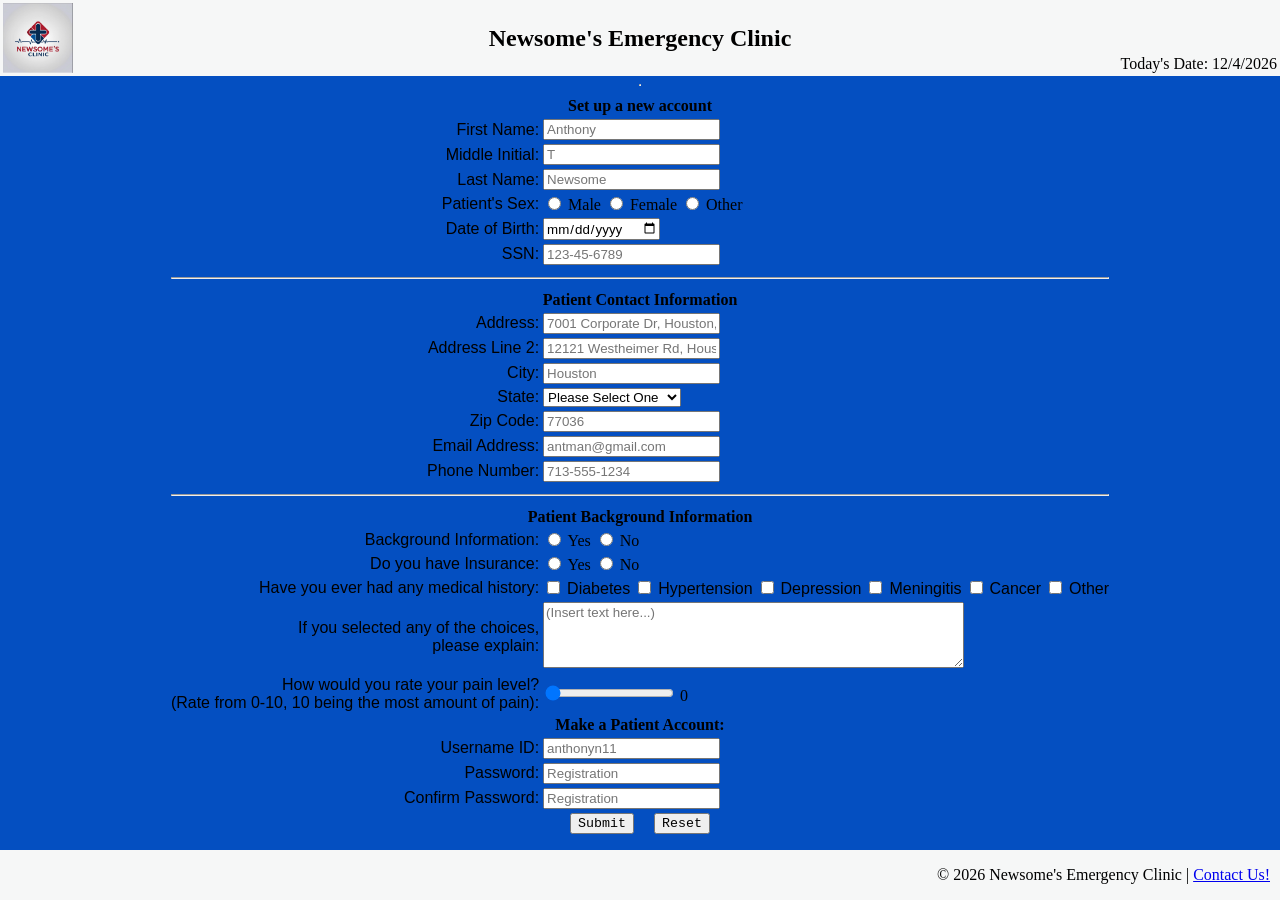
<file: index.html>
<!doctype html>
<!-- 
    Name: Anthony Newsome
    File: homework1.html
    Date Created: 2026-02-23
    Date Updated: 2026-02-23
    Purpose: MIS 3371 Homework 1... learning HTML and creating a form.
-->
<html lang="en">
    <head>
        <link rel="stylesheet" href="hw1.css">

        <!-- Load external CSS styles -->
        <title>Patient Registration | Newsome's Clinic</title>
    </head>
    <body>
        <header> 
            <table width="100%">
                <tr>
                    <td valign="top" align="left" width="20%">
                        <div class="image">
                            <img align="center" src="Cliniclogo.png" alt="Newsome's Clinic Logo" width="70px" id="logo"/>
                        </div>
                    </td>

                    <td>
                        <h2>Newsome's Emergency Clinic</h2>
                    </td>

                    <td valign="bottom" align="right" width="20%">
                        Today's Date: <span id="today"></span>
                    </td>
                </tr>
            </table>
        </header>

        <hr>

        <!-- FIX: removed extra space in filename "homework1-thankyou .html" -->
        <form action="homework1-thankyou.html">
            <center>
                <!-- FIX: <div class="format" was missing closing > -->
                <div class="format">
                    <table>

                        <tr>
                            <th class="form" colspan="4">Set up a new account</th>
                        </tr>

                        <!-- Patient's name F M L -->
                        <!-- FIX: missing closing </tr> on fname row -->
                        <tr>
                            <td class="td1"><label for="fname">First Name:</label></td>
                            <td>
                                <input type="text"
                                    name="fname"
                                    id="fname"
                                    maxlength="30"
                                    title="Please enter your first name"
                                    required
                                    placeholder="Anthony"
                                />
                            </td>
                        </tr>

                        <tr>
                            <td class="td1"><label for="mname">Middle Initial:</label></td>
                            <td>
                                <input type="text"
                                    name="mname"
                                    id="mname"
                                    maxlength="1"
                                    title="Please enter your middle initial"
                                    placeholder="T"
                                />
                            </td>
                        </tr>

                        <tr>
                            <td class="td1"><label for="lname">Last Name:</label></td>
                            <td>
                                <input type="text"
                                    name="lname"
                                    id="lname"
                                    maxlength="30"
                                    title="Please enter your last name"
                                    placeholder="Newsome"
                                />
                            </td>
                        </tr>

                        <!-- Gender or sex -->
                        <tr>
                            <td class="td1"><label for="psex">Patient's Sex:</label></td>
                            <td>
                                <input type="radio" id="s1" name="psex" value="Male"/> Male
                                <input type="radio" id="s2" name="psex" value="Female"/> Female
                                <input type="radio" id="s3" name="psex" value="other"/> Other
                            </td>
                        </tr>

                        <!-- Date of Birth -->
                        <tr>
                            <td class="td1"><label for="dob">Date of Birth:</label></td>
                            <td>
                                <input type="date" id="dob" name="dob"/>
                            </td>
                        </tr>

                        <tr>
                            <td class="td1"><label for="ssn">SSN:</label></td>
                            <td>
                                <input type="password"
                                    minlength="11"
                                    maxlength="11"
                                    name="ssn"
                                    id="ssn"
                                    required
                                    title="Please enter your social security number"
                                    placeholder="123-45-6789"
                                />
                            </td>
                        </tr>

                        <tr>
                            <th colspan="4"><hr></th>
                        </tr>
                        <tr>
                            <th colspan="4">Patient Contact Information</th>
                        </tr>

                        <!-- Address -->
                        <tr>
                            <td class="td1"><label for="address1">Address:</label></td>
                            <td>
                                <input type="text"
                                    name="address1"
                                    id="address1"
                                    maxlength="40"
                                    title="Please enter your address"
                                    placeholder="7001 Corporate Dr, Houston, TX 77036"
                                />
                            </td>
                        </tr>

                        <tr>
                            <td class="td1"><label for="address2">Address Line 2:</label></td>
                            <td>
                                <input type="text"
                                    name="address2"
                                    id="address2"
                                    maxlength="40"
                                    title="Please enter your address line 2 (optional)"
                                    placeholder="12121 Westheimer Rd, Houston, TX 77077"
                                />
                            </td>
                        </tr>

                        <tr>
                            <td class="td1"><label for="city">City:</label></td>
                            <td>
                                <input type="text"
                                    name="city"
                                    id="city"
                                    maxlength="40"
                                    title="Please enter your city"
                                    required
                                    placeholder="Houston"
                                />
                            </td>
                        </tr>

                        <!-- All the states in the US are listed here -->
                        <tr>
                            <!-- FIX: <Label> closing tag was wrong case, fixed to </label> -->
                            <td class="td1"><label for="state">State:</label></td>
                            <td>
                                <select name="state" id="state">
                                    <option selected disabled>Please Select One</option>
                                    <option value="AL">Alabama</option>
                                    <option value="AK">Alaska</option>
                                    <option value="AZ">Arizona</option>
                                    <option value="AR">Arkansas</option>
                                    <option value="CA">California</option>
                                    <option value="CO">Colorado</option>
                                    <option value="CT">Connecticut</option>
                                    <option value="DE">Delaware</option>
                                    <option value="DC">District of Columbia</option>
                                    <option value="FL">Florida</option>
                                    <option value="GA">Georgia</option>
                                    <option value="GU">Guam</option>
                                    <option value="HI">Hawaii</option>
                                    <option value="ID">Idaho</option>
                                    <option value="IL">Illinois</option>
                                    <option value="IN">Indiana</option>
                                    <option value="IA">Iowa</option>
                                    <option value="KS">Kansas</option>
                                    <option value="KY">Kentucky</option>
                                    <option value="LA">Louisiana</option>
                                    <option value="ME">Maine</option>
                                    <option value="MD">Maryland</option>
                                    <option value="MA">Massachusetts</option>
                                    <option value="MI">Michigan</option>
                                    <option value="MN">Minnesota</option>
                                    <option value="MS">Mississippi</option>
                                    <option value="MO">Missouri</option>
                                    <option value="MT">Montana</option>
                                    <option value="NE">Nebraska</option>
                                    <option value="NV">Nevada</option>
                                    <option value="NH">New Hampshire</option>
                                    <option value="NJ">New Jersey</option>
                                    <option value="NM">New Mexico</option>
                                    <option value="NY">New York</option>
                                    <option value="NC">North Carolina</option>
                                    <option value="ND">North Dakota</option>
                                    <option value="OH">Ohio</option>
                                    <option value="OK">Oklahoma</option>
                                    <option value="OR">Oregon</option>
                                    <option value="PA">Pennsylvania</option>
                                    <option value="PR">Puerto Rico</option>
                                    <option value="RI">Rhode Island</option>
                                    <option value="SC">South Carolina</option>
                                    <option value="SD">South Dakota</option>
                                    <option value="TN">Tennessee</option>
                                    <option value="TX">Texas</option>
                                    <option value="UT">Utah</option>
                                    <option value="VT">Vermont</option>
                                    <option value="VA">Virginia</option>
                                    <option value="WA">Washington</option>
                                    <option value="WV">West Virginia</option>
                                    <option value="WI">Wisconsin</option>
                                    <option value="WY">Wyoming</option>
                                </select>
                            </td>
                        </tr>

                        <tr>
                            <td class="td1"><label for="zcode">Zip Code:</label></td>
                            <td>
                                <input type="text"
                                    name="zcode"
                                    id="zcode"
                                    maxlength="5"
                                    title="Please enter your zip code"
                                    required
                                    placeholder="77036"
                                />
                            </td>
                        </tr>

                        <tr>
                            <td class="td1"><label for="email">Email Address:</label></td>
                            <td>
                                <input type="text"
                                    name="email"
                                    id="email"
                                    required
                                    maxlength="30"
                                    title="Please enter your email address"
                                    placeholder="antman@gmail.com"
                                />
                            </td>
                        </tr>

                        <tr>
                            <td class="td1"><label for="phonenum">Phone Number:</label></td>
                            <td>
                                <input type="text"
                                    name="phonenum"
                                    id="phone"
                                    pattern="[0-9]{3}-[0-9]{3}-[0-9]{4}"
                                    required
                                    maxlength="12"
                                    title="Please enter your phone number"
                                    placeholder="713-555-1234"
                                />
                            </td>
                        </tr>

                        <!-- FIX: <th> was floating outside a <tr> -->
                        <tr>
                            <th colspan="4"><hr></th>
                        </tr>

                        <!-- Patient background -->
                        <tr>
                            <th colspan="4">Patient Background Information</th>
                        </tr>

                        <tr>
                            <td class="td1"><label for="vacc">Background Information:</label></td>
                            <!-- FIX: first input was type="text" instead of type="radio" -->
                            <td>
                                <input type="radio" id="v1" name="vacc" value="Yes"/> Yes
                                <input type="radio" id="v2" name="vacc" value="No"/> No
                            </td>
                        </tr>

                        <tr>
                            <td class="td1"><label for="insur">Do you have Insurance:</label></td>
                            <td>
                                <input type="radio" id="i1" name="insur" value="Yes"/> Yes
                                <input type="radio" id="i2" name="insur" value="No"/> No
                            </td>
                        </tr>

                        <!-- FIX: missing closing </td></tr> on medical history row -->
                        <tr>
                            <td class="td1"><label for="pat_hist">Have you ever had any medical history:</label></td>
                            <td>
                                <input type="checkbox" id="option1" value="Diabetes"/>
                                <label for="option1">Diabetes</label>

                                <input type="checkbox" id="option2" value="Hypertension"/>
                                <label for="option2">Hypertension</label>

                                <input type="checkbox" id="option3" value="Depression"/>
                                <label for="option3">Depression</label>

                                <input type="checkbox" id="option4" value="Meningitis"/>
                                <label for="option4">Meningitis</label>

                                <input type="checkbox" id="option5" value="Cancer"/>
                                <label for="option5">Cancer</label>

                                <input type="checkbox" id="option6" value="Other"/>
                                <label for="option6">Other</label>
                            </td>
                        </tr>

                        <tr>
                            <td class="td1" align="right">
                                <label for="notes">If you selected any of the choices, <br> please explain:</label>
                            </td>
                            <td>
                                <textarea
                                    rows="4"
                                    cols="50"
                                    maxlength="500"
                                    id="notes"
                                    name="notes"
                                    title="Please write a description of the symptoms you are experiencing"
                                    placeholder="(Insert text here...)"
                                ></textarea>
                                <span id="description_text"></span>
                            </td>
                        </tr>

                        <!-- Slider HTML Coding -->
                        <tr>
                            <td class="td1"><label for="range">How would you rate your pain level?<br/>(Rate from 0-10, 10 being the most amount of pain):</label></td>
                            <td>
                                <input type="range"
                                    name="range"
                                    id="range"
                                    min="0"
                                    max="10"
                                    value="0"
                                />
                                <span id="range-slider"></span>
                            </td>
                        </tr>

                        <tr>
                            <th colspan="4">Make a Patient Account:</th>
                        </tr>

                        <tr>
                            <td class="td1"><label for="username">Username ID:</label></td>
                            <td>
                                <input type="text"
                                    name="username"
                                    id="username"
                                    maxlength="20"
                                    required
                                    title="Please enter a username"
                                    placeholder="anthonyn11"
                                />
                            </td>
                        </tr>

                        <tr>
                            <td class="td1"><label for="pass">Password:</label></td>
                            <td>
                                <input type="password"
                                    name="pass"
                                    id="pass"
                                    minlength="10"
                                    maxlength="30"
                                    required
                                    title="Please enter a password"
                                    placeholder="Registration"
                                />
                            </td>
                        </tr>

                        <tr>
                            <td class="td1"><label for="c_pass">Confirm Password:</label></td>
                            <td>
                                <input type="password"
                                    name="c_pass"
                                    id="c_pass"
                                    minlength="10"
                                    maxlength="30"
                                    required
                                    title="Please re-enter your password"
                                    placeholder="Registration"
                                />
                            </td>
                        </tr>

                        <!-- FIX: <td class="td1" colspan="4" was missing closing > -->
                        <tr>
                            <td class="td1" colspan="4">
                                <center>
                                    <input type="submit" name="submit" id="submit" style="font-family: 'Courier New', Courier, monospace;">
                                    &nbsp;&nbsp;&nbsp;
                                    <input type="reset" name="reset" id="reset" style="font-family: 'Courier New', Courier, monospace;">
                                </center>
                            </td>
                        </tr>

                    </table>
                </div>
            </center>
        </form>

        <!-- Footer goes here -->
        <footer>
            <p id="footer"> &#169; 2026 Newsome's Emergency Clinic | <a href="https://nextcare.com/locations/tx/?utm_source=google-ads&utm_campaign=&utm_agid=178703144606&utm_term=walk%20in%20medical%20near%20me&creative=753959368680&device=c&placement=&gad_source=1&gad_campaignid=22588215004&gbraid=0AAAAAD1AHoCBXNIwJgkx8a8EEUhLjt6nI&gclid=CjwKCAiA2PrMBhA4EiwAwpHyC8_8WS32YJ19hhbmdW8Z0Rn2IaaIoT09_k6IkxyloJ7ao_ixRgUXmhoC7tkQAvD_BwE" target="_blank" rel="noopener noreferrer">Contact Us!</a></p>
        </footer>

        <script src="hw1.js"></script>
    </body>
</html>
</file>
<file: hw1.css>
/*
    Name: Anthony Newsome
    Date created:
    Date Modified:
    Purpose: Homework 1 css
    */

    header {
        width: 100%;
        background-color: rgb(246, 247, 247);
    }

    body{
        display: flex;
        flex-direction: column;
        align-items: center;
        background-color: rgb(4, 79, 193);
        margin: 0;
        height: 100%;
        max-height: 100%;
        min-height: 100vh; 
    }

    form {
        flex-grow: 1;
    }

    h1, h2 {
        text-align: center;
        font-family: 'Georgia', serif;
        font-weight: bold;
        flex-grow: 1;
    }

    main {
        text-align: center;
        font-family: 'Arial', sans-serif;
        font-weight: normal;
        flex-grow: 1;
    }

    .image {
        text-align: left;
    }

    .td1 {
        text-align: right;
        font-family: 'PalatinoLinotype', Palatina, Georgia, serif;
        font-size: normal;
    }
    
    th {
        text-align: center;
        font-family: 'PalatinoLinotype', Palatina, Georgia, serif;
    }

    footer {
        position: flex;
        bottom: 0;
        width: 100%;
        background-color: rgb(246, 247, 247);
        height: 3.0 rem;
    }
 
    #footer {
        text-align: right;
        font-family: 'PalatinoLinotype', Palatina, Georgia, serif;
        font-weight: normal;
        margin-right: 10px;
    }

    label {
        text-align: right;
        font-family: 'Trebuchet MS', 'Gill Sans', Arial, sans-serif; 
        font-weight: normal;
    }

    input {
        text-align: left;
        font-family: 'Trebuchet MS', 'Gill Sans', Arial, sans-serif;
        font-weight: normal;
    }
    textarea {
        text-align: left;
        font-family: 'Trebuchet MS', 'Gill Sans', Arial, sans-serif;
        font-weight: normal; 
    } 
    p {
        text-align: center;
        font-family: 'PalatinoLinotype', Palatina, Georgia, serif;
        font-weight: normal;
    }
</file>
